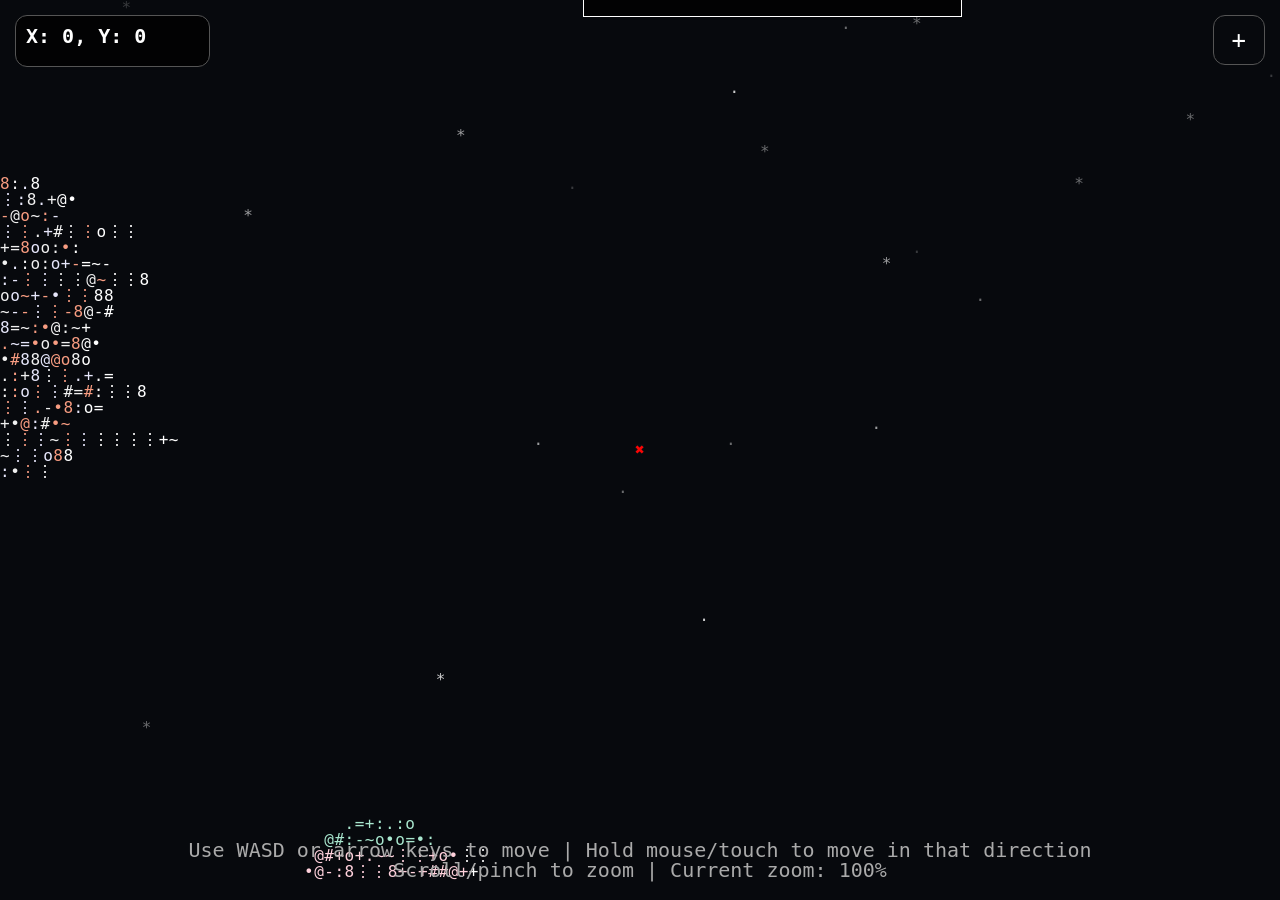
<file: index.html>
<!DOCTYPE html>
<html>
<head>
    <meta charset="UTF-8">
    <title>Xeil-Orbit</title>
    <link rel="stylesheet" href="style.css">
</head>
<body>
    <div id="game"></div>
    <div id="player">■</div>
    <div id="trail-container"></div>
    <div id="scan-container"></div>
    <div id="controls">
        Use WASD or arrow keys to move | Hold mouse/touch to move in that direction<br>
        Scroll/pinch to zoom | Current zoom: <span id="zoom-level">100%</span>
    </div>
    <div id="mobile-controls">
        <div class="control-area" id="left-control"></div>
        <div class="control-area" id="right-control"></div>
        <div class="control-area" id="up-control"></div>
        <div class="control-area" id="down-control"></div>
    </div>
    <button id="code-button">+</button>
    <div id="coordinate-display" class="minimized">
        <div id="coordinate-text">X: 0, Y: 0</div>
        <div id="coordinate-details">
            <div class="coordinate-detail"><span class="coordinate-label">Scans:</span> <span id="scans-count">0</span></div>
            <div class="coordinate-detail"><span class="coordinate-label">Route:</span> <span id="distance-travelled">0 km</span></div>
            <div class="coordinate-detail"><span class="coordinate-label">Speed:</span> <span id="current-speed">0 km/s</span></div>
            <br>
            <div class="coordinate-detail"><a href="https://xetsue.github.io" target="_blank">Xsu.</a></div>
        </div>
    </div>

    <script src="script.js"></script>
</body>
</html>
</file>
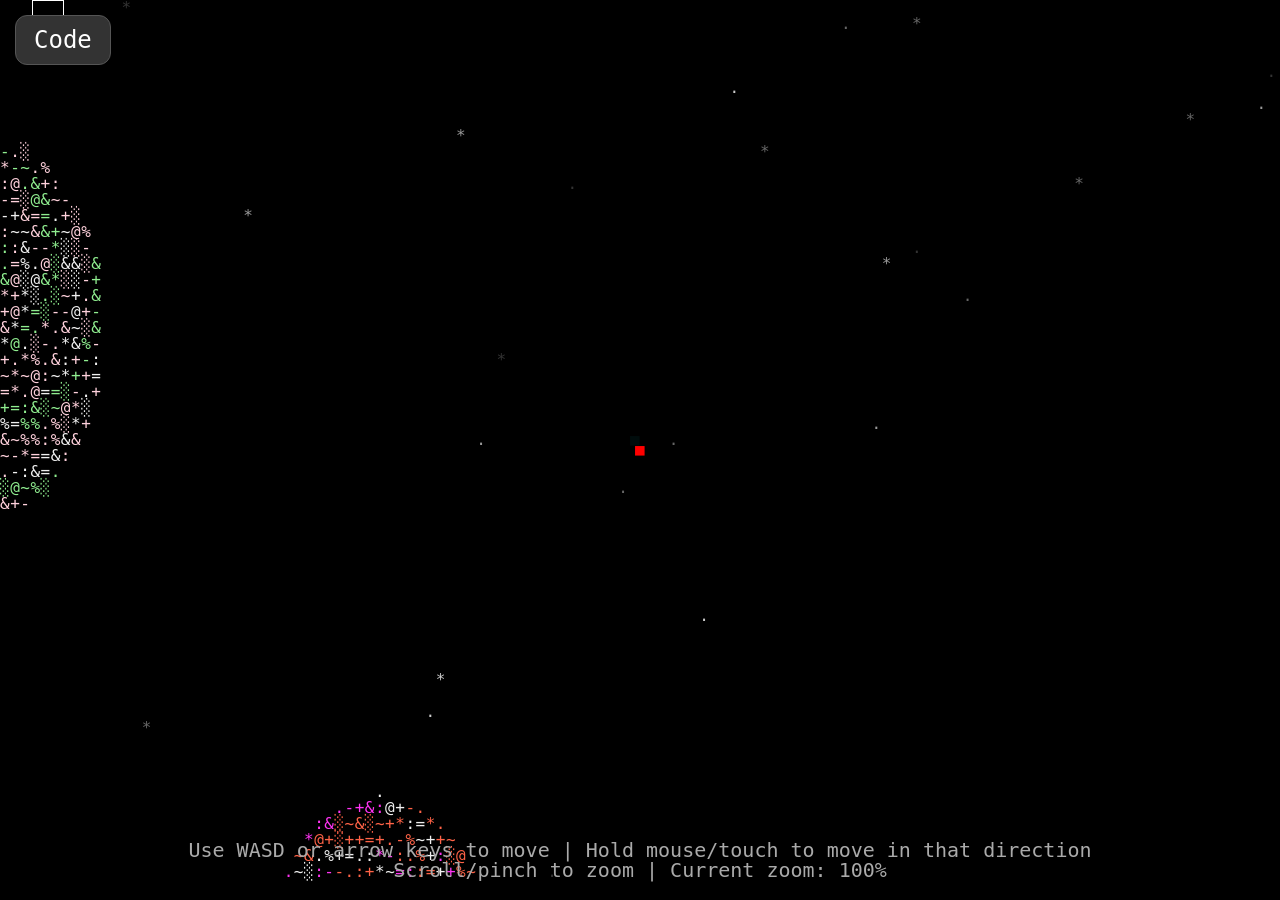
<file: 0-index.html>
<!DOCTYPE html>
<html>
<head>
    <meta charset="UTF-8">
    <title>Xeil-Orbit</title>
    <style>
        body {
            margin: 0;
            overflow: hidden;
            background-color: #000;
            color: #fff;
            font-family: monospace;
            line-height: 1;
            cursor: none;
            touch-action: none;
            user-select: none;
        }
        #game {
            position: fixed;
            top: 0;
            left: 0;
            width: 100%;
            height: 100%;
            white-space: pre;
            font-size: 16px;
            letter-spacing: 0.5px;
        }
        #player {
            color: #ff0000; /* Player color changed to red */
            position: absolute;
            z-index: 100;
            pointer-events: none;
        }
        #player.autopilot-outline {
            outline: 2px solid white; /* White outline for autopilot */
        }
        #trail-container {
            position: fixed;
            top: 0;
            left: 0;
            width: 100%;
            height: 100%;
            pointer-events: none;
            z-index: 99;
        }
        .trail-segment {
            position: absolute;
            color: rgba(0, 255, 255, 0.3);
        }
        #controls {
            position: fixed;
            bottom: 20px;
            width: 100%;
            text-align: center;
            opacity: 1;
            transition: opacity 1s ease-out;
            font-size: 20px;
            color: #aaa;
            pointer-events: none;
        }
        #mobile-controls {
            position: fixed;
            bottom: 0;
            width: 100%;
            height: 150px;
            display: none;
            z-index: 1000;
        }
        .control-area {
            position: absolute;
            width: 40%;
            height: 100%;
            opacity: 0.3;
        }
        #left-control {
            left: 0;
            background-color: red;
        }
        #right-control {
            right: 0;
            background-color: blue;
        }
        #up-control {
            left: 40%;
            width: 20%;
            height: 50%;
            top: 0;
            background-color: green;
        }
        #down-control {
            left: 40%;
            width: 20%;
            height: 50%;
            bottom: 0;
            background-color: yellow;
        }

        /* Scanning UI */
        .scan-outline {
            position: absolute;
            border: 1px solid white;
            border-radius: 50%;
            box-sizing: border-box;
            pointer-events: none;
            z-index: 101;
        }
        .scan-loading-bar-container {
            position: absolute;
            width: 100%;
            height: 8px;
            background-color: rgba(255, 255, 255, 0.3);
            bottom: -20px;
            left: 0;
            pointer-events: none;
            overflow: hidden;
            z-index: 102;
        }
        .scan-loading-bar {
            width: 0%;
            height: 100%;
            background-color: white;
            transition: width 0.1s linear;
        }
        .scan-details {
            position: absolute;
            background-color: rgba(0, 0, 0, 0.7);
            border: 1px solid white;
            color: white;
            padding: 15px; /* Increased padding again */
            font-size: 24px; /* Significantly larger font size for details */
            white-space: pre;
            pointer-events: none;
            z-index: 103;
            transform: translateX(100%);
            transition: transform 0.3s ease-out;
        }
        .scan-details.visible {
            transform: translateX(0);
        }
        .scan-container {
            position: fixed;
            top: 0;
            left: 0;
            width: 100%;
            height: 100%;
            pointer-events: none;
            z-index: 101;
        }

        /* Code Button */
        #code-button {
            position: fixed;
            top: 15px; /* Slightly moved down */
            left: 15px; /* Slightly moved right */
            background-color: #333;
            color: #fff;
            border: 1px solid #555;
            border-radius: 12px; /* Slightly more rounded */
            padding: 10px 18px; /* Slightly increased padding */
            font-family: monospace;
            font-size: 24px; /* Significantly larger font */
            cursor: pointer;
            z-index: 1001;
        }
        #code-button:hover {
            background-color: #555;
        }


        @media (max-width: 768px) {
            #mobile-controls {
                display: block;
            }
            #game {
                font-size: 14px;
            }
            .scan-details {
                font-size: 20px; /* Adjust for mobile if needed, but 16px is generally good */
            }
            #code-button {
                font-size: 18px;
                padding: 8px 15px;
            }
        }
    </style>
</head>
<body>
    <div id="game"></div>
    <div id="player">■</div>
    <div id="trail-container"></div>
    <div id="scan-container"></div>
    <div id="controls">
        Use WASD or arrow keys to move | Hold mouse/touch to move in that direction<br>
        Scroll/pinch to zoom | Current zoom: <span id="zoom-level">100%</span>
    </div>
    <div id="mobile-controls">
        <div class="control-area" id="left-control"></div>
        <div class="control-area" id="right-control"></div>
        <div class="control-area" id="up-control"></div>
        <div class="control-area" id="down-control"></div>
    </div>
    <button id="code-button">Code</button>

    <script>
        // Game constants
        const PLAYER_SPEED = 0.1;
        const DRAG = 0.95;
        const TRAIL_LENGTH = 30;
        const STAR_DENSITY = 0.005;
        const PLANET_DENSITY = 0.00005;
        const CHUNK_SIZE = 1000;
        const STAR_BLINK_INTERVAL = 100;
        const MIN_ZOOM = 50;
        const MAX_ZOOM = 200;
        const ZOOM_SPEED = 5;
        const SCAN_RADIUS = 150;
        const SCAN_DELAY = 2000;
        const SCAN_DURATION = 3000;
        const SCAN_DETAIL_OFFSET_X = 20;
        const AUTOPILOT_SPEED_MULTIPLIER = 5;

        // Dynamic viewport sizing
        let viewportCols, viewportRows;
        let cellWidth, cellHeight;
        
        // Game state
        let playerX = 0;
        let playerY = 0;
        let velocityX = 0;
        let velocityY = 0;
        let keys = {};
        let touchControls = { up: false, down: false, left: false, right: false };
        let mouseControl = { active: false, x: 0, y: 0 };
        let lastTime = 0;
        let trail = [];
        let generatedChunks = new Set();
        let stars = [];
        let planets = [];
        let blinkTimer = 0;
        let zoomLevel = 100;
        let lastTouchDistance = 0;

        // Scanning state
        let scanTimer = 0;
        let isScanning = false;
        let lastPlayerMoveTime = Date.now();
        let closestScannablePlanet = null;
        let activeScanElements = new Map();

        // Autopilot state
        let autopilotActive = false;
        let autopilotTargetX = 0;
        let autopilotTargetY = 0;
        let autopilotArrivalThreshold = 10;
        let autopilotTargetPlanetName = ''; // Stores the name (seed) of the target planet
        
        // DOM elements
        const gameElement = document.getElementById('game');
        const playerElement = document.getElementById('player');
        const trailContainer = document.getElementById('trail-container');
        const scanContainer = document.getElementById('scan-container');
        const controlsElement = document.getElementById('controls');
        const zoomLevelElement = document.getElementById('zoom-level');
        const codeButton = document.getElementById('code-button');
        
        function calculateViewport() {
            const temp = document.createElement('div');
            temp.innerHTML = 'X';
            temp.style.position = 'absolute';
            temp.style.visibility = 'hidden';
            temp.style.fontFamily = 'monospace';
            temp.style.fontSize = '16px';
            temp.style.letterSpacing = '0.5px';
            document.body.appendChild(temp);
            cellWidth = temp.offsetWidth;
            cellHeight = temp.offsetHeight;
            document.body.removeChild(temp);
            
            const effectiveCellWidth = cellWidth * (100 / zoomLevel);
            const effectiveCellHeight = cellHeight * (100 / zoomLevel);
            
            viewportCols = Math.floor(window.innerWidth / effectiveCellWidth);
            viewportRows = Math.floor(window.innerHeight / effectiveCellHeight);
            
            if (viewportCols % 2 === 0) viewportCols--;
            if (viewportRows % 2 === 0) viewportRows--;
        }
        
        function init() {
            playerElement.textContent = '■';
            
            calculateViewport();
            window.addEventListener('resize', () => {
                calculateViewport();
                render();
            });
            
            window.addEventListener('keydown', handleKeyDown);
            window.addEventListener('keyup', handleKeyUp);
            window.addEventListener('mousedown', handleMouseDown);
            window.addEventListener('mousemove', handleMouseMove);
            window.addEventListener('mouseup', handleMouseUp);
            window.addEventListener('wheel', handleWheel);
            window.addEventListener('touchstart', handleTouchStart);
            window.addEventListener('touchmove', handleTouchMove);
            window.addEventListener('touchend', handleTouchEnd);
            
            document.getElementById('up-control').addEventListener('touchstart', (e) => { touchControls.up = true; e.preventDefault(); });
            document.getElementById('up-control').addEventListener('touchend', (e) => { touchControls.up = false; e.preventDefault(); });
            document.getElementById('down-control').addEventListener('touchstart', (e) => { touchControls.down = true; e.preventDefault(); });
            document.getElementById('down-control').addEventListener('touchend', (e) => { touchControls.down = false; e.preventDefault(); });
            document.getElementById('left-control').addEventListener('touchstart', (e) => { touchControls.left = true; e.preventDefault(); });
            document.getElementById('left-control').addEventListener('touchend', (e) => { touchControls.left = false; e.preventDefault(); });
            document.getElementById('right-control').addEventListener('touchstart', (e) => { touchControls.right = true; e.preventDefault(); });
            document.getElementById('right-control').addEventListener('touchend', (e) => { touchControls.right = false; e.preventDefault(); });
            
            codeButton.addEventListener('click', handleCodeButton);

            generateWorld();
            requestAnimationFrame(gameLoop);
            
            setTimeout(() => {
                controlsElement.style.opacity = '0';
                setTimeout(() => { controlsElement.style.display = 'none'; }, 1000);
            }, 5000);
        }
        
        function handleKeyDown(e) {
            keys[e.key.toLowerCase()] = true;
            if (autopilotActive) stopAutopilot();
            lastPlayerMoveTime = Date.now();
        }
        
        function handleKeyUp(e) {
            keys[e.key.toLowerCase()] = false;
        }
        
        function handleMouseDown(e) {
            mouseControl.active = true;
            handleMouseMove(e);
            if (autopilotActive) stopAutopilot();
            lastPlayerMoveTime = Date.now();
        }
        
        function handleMouseMove(e) {
            if (mouseControl.active) {
                const rect = gameElement.getBoundingClientRect();
                mouseControl.x = e.clientX - rect.left;
                mouseControl.y = e.clientY - rect.y;
                if (autopilotActive) stopAutopilot();
                lastPlayerMoveTime = Date.now();
            }
        }
        
        function handleMouseUp() {
            mouseControl.active = false;
        }
        
        function handleWheel(e) {
            e.preventDefault();
            const delta = e.deltaY > 0 ? -ZOOM_SPEED : ZOOM_SPEED;
            setZoom(zoomLevel + delta);
            if (autopilotActive) stopAutopilot();
        }
        
        function handleTouchStart(e) {
            if (e.touches.length === 1) {
                const touch = e.touches[0];
                const rect = gameElement.getBoundingClientRect();
                mouseControl.x = touch.clientX - rect.left;
                mouseControl.y = touch.clientY - rect.y;
                mouseControl.active = true;
                if (autopilotActive) stopAutopilot();
                lastPlayerMoveTime = Date.now();
            } else if (e.touches.length === 2) {
                const touch1 = e.touches[0];
                const touch2 = e.touches[1];
                lastTouchDistance = Math.hypot(
                    touch2.clientX - touch1.clientX,
                    touch2.clientY - touch1.clientY
                );
            }
            e.preventDefault();
        }
        
        function handleTouchMove(e) {
            if (e.touches.length === 1 && mouseControl.active) {
                const touch = e.touches[0];
                const rect = gameElement.getBoundingClientRect();
                mouseControl.x = touch.clientX - rect.left;
                mouseControl.y = touch.clientY - rect.y;
                if (autopilotActive) stopAutopilot();
                lastPlayerMoveTime = Date.Now();
            } else if (e.touches.length === 2) {
                const touch1 = e.touches[0];
                const touch2 = e.touches[1];
                const currentDistance = Math.hypot(
                    touch2.clientX - touch1.clientX,
                    touch2.clientY - touch1.clientY
                );
                
                if (lastTouchDistance > 0) {
                    const delta = (currentDistance - lastTouchDistance) * 0.5;
                    setZoom(zoomLevel + delta);
                }
                
                lastTouchDistance = currentDistance;
            }
            e.preventDefault();
        }
        
        function handleTouchEnd(e) {
            if (e.touches.length === 0) {
                mouseControl.active = false;
                lastTouchDistance = 0;
            } else if (e.touches.length === 1) {
                const touch = e.touches[0];
                const rect = gameElement.getBoundingClientRect();
                mouseControl.x = touch.clientX - rect.left;
                mouseControl.y = touch.clientY - rect.y;
            }
        }
        
        function setZoom(newZoom) {
            zoomLevel = Math.max(MIN_ZOOM, Math.min(MAX_ZOOM, newZoom));
            zoomLevelElement.textContent = `${Math.round(zoomLevel)}%`;
            calculateViewport();
            render(); 
        }
        
        function gameLoop(timestamp) {
            const deltaTime = Math.min(timestamp - lastTime, 100);
            lastTime = timestamp;
            
            handleInput(deltaTime);
            handleAutopilot(deltaTime);

            playerX += velocityX * (100 / zoomLevel);
            playerY += velocityY * (100 / zoomLevel);
            
            velocityX *= DRAG;
            velocityY *= DRAG;
            
            generateWorld();
            updateStars(deltaTime);
            updateTrail();
            updateScanning(deltaTime);
            render();
            
            requestAnimationFrame(gameLoop);
        }
        
        function handleInput(deltaTime) {
            const speed = PLAYER_SPEED * (deltaTime / 16); 
            
            let movedByInput = false;
            if (keys['w'] || keys['arrowup']) { velocityY -= speed; movedByInput = true; }
            if (keys['s'] || keys['arrowdown']) { velocityY += speed; movedByInput = true; }
            if (keys['a'] || keys['arrowleft']) { velocityX -= speed; movedByInput = true; }
            if (keys['d'] || keys['arrowright']) { velocityX += speed; movedByInput = true; }
            
            if (touchControls.up) { velocityY -= speed; movedByInput = true; }
            if (touchControls.down) { velocityY += speed; movedByInput = true; }
            if (touchControls.left) { velocityX -= speed; movedByInput = true; }
            if (touchControls.right) { velocityX += speed; movedByInput = true; }
            
            if (mouseControl.active) {
                const centerX = window.innerWidth / 2;
                const centerY = window.innerHeight / 2;
                const dirX = mouseControl.x - centerX;
                const dirY = mouseControl.y - centerY;
                const length = Math.sqrt(dirX * dirX + dirY * dirY);
                
                if (length > 10) { 
                    const normX = dirX / length;
                    const normY = dirY / length;
                    velocityX += normX * speed;
                    velocityY += normY * speed;
                    movedByInput = true;
                }
            }

            if (movedByInput || velocityX > 0.01 || velocityY > 0.01) {
                lastPlayerMoveTime = Date.now();
            }
        }
        
        function mulberry32(a) {
            return function() {
                var t = a += 0x6D2B79F5;
                t = Math.imul(t ^ t >>> 15, t | 1);
                t = t ^ t >>> 13;
                return ((t >>> 0) / 4294967296);
            }
        }

        function hashString(str) {
            let hash = 0;
            for (let i = 0; i < str.length; i++) {
                const char = str.charCodeAt(i);
                hash = ((hash << 5) - hash) + char;
                hash |= 0;
            }
            return Math.abs(hash);
        }

        function generateSpecies(rand, planetName = null) {
            const categories = ['Flora', 'Fauna', 'Fungi', 'Microbial', 'Sentient'];
            const subCategories = {
                'Flora': ['Photosynthetic', 'Chemosynthetic', 'Carnivorous', 'Arboreal', 'Aquatic'],
                'Fauna': ['Mammalian', 'Reptilian', 'Avian', 'Insectoid', 'Aquatic', 'Amphibious'],
                'Fungi': ['Mycorrhizal', 'Saprophytic', 'Parasitic', 'Symbiotic'],
                'Microbial': ['Bacterial', 'Viral', 'Archaeal', 'Protist'],
                'Sentient': ['Bipedal', 'Quadrupedal', 'Avianoid', 'Aquatic-Intelligent']
            };
            const descriptors = ['Bio-luminescent', 'Cryo-tolerant', 'Hydrophilic', 'Xenomorphic', 'Symbiotic', 'Silicate-based', 'Carbon-based', 'Silicon-based'];

            if (planetName && planetName.toLowerCase() === 'ollivia') {
                return "Aesthetiflora (Luminescent, Harmonious Ecosystem)";
            }

            const category = categories[Math.floor(rand() * categories.length)];
            const subCategory = subCategories[category][Math.floor(rand() * subCategories[category].length)];
            const descriptor = descriptors[Math.floor(rand() * descriptors.length)];

            return `${descriptor} ${subCategory} ${category}`;
        }

        function generatePlanetData(seed, isMoon = false, specificName = null) {
            const rand = mulberry32(seed);

            let hasLife = rand() > 0.65;
            let population = hasLife ? Math.floor(rand() * 10000000000) : 0;
            
            let tempBase = -100 + rand() * 200;
            if (isMoon) tempBase += (rand() - 0.5) * 50;
            const tempVariation = rand() * 50 - 25;
            const temperature = Math.round(tempBase + tempVariation);

            const ageBillionYears = (rand() * 10) + 1;
            const ageString = `${ageBillionYears.toFixed(2)} billion years`;

            const planetNames = ["Xylos", "Aelon", "Veridian", "Obsidian", "Celestia", "Aethel", "Solara", "Lunara", "Titanus", "Zephyr", "Astra", "Cosmos", "Orion", "Lyra", " Lilith", "Nebula", "Terra", "Yeawn", " Eudes", "Xia", " Caleb", "Sylus", " Zayne", "Rafayel", " Xavier", "Calypso", "Aether", " Lumine"];
            const moonNames = ["Lune", "Paimon", "Elxi", "Mao", "Tsuko", "Io", "Callisto", "Triton", "Elxi", "Oberon", "Hae", "Elxi", "Umbriel", "Mo", "Ariel", "Rhea", "Iapetus", "Daiso"];
            
            let name;
            // Use specificName only if it's explicitly provided (for the autopilot target planet)
            // Otherwise, generate a random name.
            if (specificName) { 
                name = specificName;
            } else if (isMoon) {
                name = moonNames[Math.floor(rand() * moonNames.length)] + "-" + Math.floor(rand() * 9);
            } else {
                name = planetNames[Math.floor(rand() * planetNames.length)] + "-" + Math.floor(rand() * 999);
            }
            
            // Special case for "Ollivia"
            if (name.toLowerCase() === 'ollivia') { // Check against the determined name, not just specificName input
                hasLife = true; // Ensure it has life
                if (population === 0) population = Math.floor(rand() * 5000000000) + 100000000; // Ensure some population if it was 0
                tempBase = 15 + rand() * 10; // More temperate
            }
            
            const species = hasLife ? generateSpecies(rand, name) : "None";

            return {
                name: name,
                lifeForm: hasLife ? "Yes" : "No",
                population: population.toLocaleString(),
                temperature: `${temperature}°C`,
                age: ageString,
                species: species
            };
        }

        function generateWorld() {
            const chunkX = Math.floor(playerX / CHUNK_SIZE);
            const chunkY = Math.floor(playerY / CHUNK_SIZE);
            
            for (let y = -1; y <= 1; y++) {
                for (let x = -1; x <= 1; x++) {
                    const cx = chunkX + x;
                    const cy = chunkY + y;
                    const chunkKey = `${cx},${cy}`;
                    
                    if (!generatedChunks.has(chunkKey)) {
                        generateChunk(cx, cy);
                        generatedChunks.add(chunkKey);
                    }
                }
            }

            const renderDistance = CHUNK_SIZE * 2;
            stars = stars.filter(star => {
                return Math.abs(star.x - playerX) < renderDistance && Math.abs(star.y - playerY) < renderDistance;
            });
            planets = planets.filter(planet => {
                return Math.abs(planet.x - playerX) < renderDistance && Math.abs(planet.y - playerY) < renderDistance;
            });
        }
        
        function generateChunk(chunkX, chunkY) {
            const chunkStartX = chunkX * CHUNK_SIZE;
            const chunkStartY = chunkY * CHUNK_SIZE;
            
            const chunkSeed = hashString(`${chunkX},${chunkY}`);
            const chunkRand = mulberry32(chunkSeed);

            const starCount = CHUNK_SIZE * CHUNK_SIZE * STAR_DENSITY;
            for (let i = 0; i < starCount; i++) {
                const x = chunkStartX + chunkRand() * CHUNK_SIZE;
                const y = chunkStartY + chunkRand() * CHUNK_SIZE;
                const brightness = Math.floor(chunkRand() * 4) + 1;
                const char = chunkRand() > 0.5 ? '.' : '*';
                const blinkSpeed = chunkRand() * 5000 + 2000;
                const nextBlink = Date.now() + chunkRand() * blinkSpeed;
                
                stars.push({
                    x, y, char, brightness, blinkSpeed, nextBlink,
                    originalBrightness: brightness,
                    visible: true
                });
            }
            
            const planetCount = CHUNK_SIZE * CHUNK_SIZE * PLANET_DENSITY;
            for (let i = 0; i < planetCount; i++) {
                const planetSeed = hashString(`${chunkX},${chunkY},${i}`); // Unique seed for each planet
                const planetRand = mulberry32(planetSeed);

                const x = chunkStartX + planetRand() * CHUNK_SIZE;
                const y = chunkStartY + planetRand() * CHUNK_SIZE;
                const size = Math.floor(planetRand() * 20) + 10;
                
                const hasMoons = planetRand() > 0.6; 
                const moons = [];
                if (hasMoons) {
                    const numMoons = Math.floor(planetRand() * 3) + 1; 
                    for (let m = 0; m < numMoons; m++) {
                        const moonSeed = hashString(`${planetSeed}-${m}`);
                        const moonRand = mulberry32(moonSeed);
                        const moonSize = Math.floor(moonRand() * 5) + 3; 
                        const orbitRadius = size / 2 + moonSize + moonRand() * 10;
                        const orbitAngle = moonRand() * Math.PI * 2;
                        moons.push({
                            id: `moon-${chunkX}-${chunkY}-${i}-${m}`, // Unique ID for each moon
                            size: moonSize,
                            orbitRadius: orbitRadius,
                            orbitAngle: orbitAngle,
                            pattern: generatePlanetPattern(moonSize, true, null, moonRand) 
                        });
                    }
                }

                const planet = {
                    id: `planet-${chunkX}-${chunkY}-${i}`, // Unique ID for the main planet
                    x, y, size,
                    pattern: generatePlanetPattern(size, false, null, planetRand), // Pass planetRand for pattern generation
                    moons: moons
                };
                planets.push(planet);
            }
        }
        
        function generatePlanetPattern(size, isMoon = false, specificName = null, rand = Math.random) {
            // If rand is not a function (e.g., if Math.random was passed directly), wrap it
            const seededRand = typeof rand === 'function' ? rand : () => Math.random();

            const pattern = [];
            const center = size / 2;
            const maxDist = center * center;
            
            const hasRings = !isMoon && seededRand() > 0.7; 
            const isGasGiant = seededRand() > 0.5;
            const craterCount = Math.floor(seededRand() * 5) + 1;
            const craters = [];
            
            let baseColor;
            let secondaryColor;
            let highlightColor;

            if (specificName && specificName.toLowerCase() === 'ollivia') {
                baseColor = '#FFC0CB'; // Pink
                secondaryColor = '#FFFFFF'; // White
                highlightColor = '#F0F0F0'; // Off-white
            } else {
                baseColor = getRandomColor(seededRand);
                secondaryColor = getRandomColor(seededRand);
                highlightColor = getRandomColor(seededRand);
            }
            
            for (let i = 0; i < craterCount; i++) {
                craters.push({
                    x: seededRand() * size - center,
                    y: seededRand() * size - center,
                    size: seededRand() * (size/4) + 1
                });
            }
            
            for (let y = -center; y < center; y++) {
                let line = '';
                let colors = '';
                for (let x = -center; x < center; x++) {
                    const dist = x*x + y*y;
                    
                    if (dist > maxDist) {
                        if (hasRings && Math.abs(y) < 2 && dist < maxDist * 1.5 && dist > maxDist * 0.8) {
                            const ringChar = seededRand() > 0.7 ? '=' : seededRand() > 0.7 ? '+' : '-';
                            line += ringChar;
                            colors += highlightColor + '|';
                        } else {
                            line += ' ';
                            colors += '|';
                        }
                    } else {
                        if (isGasGiant) {
                            const noise = Math.floor(seededRand() * 4);
                            let color;
                            const angle = Math.atan2(y, x);
                            const distFactor = dist / maxDist;
                            
                            if (Math.sin(angle * 5 + distFactor * 10) > 0.7) {
                                color = highlightColor;
                            } else if (Math.sin(angle * 3 + distFactor * 15) > 0.5) {
                                color = secondaryColor;
                            } else {
                                color = baseColor;
                            }
                            
                            if (noise < 1) {
                                line += getRandomPlanetChar(seededRand);
                            } else {
                                line += getRandomPlanetChar(seededRand);
                            }
                            colors += color + '|';
                        } else {
                            let inCrater = false;
                            for (const crater of craters) {
                                const craterDist = (x-crater.x)*(x-crater.x) + (y-crater.y)*(y-crater.y);
                                if (craterDist < crater.size * crater.size) {
                                    inCrater = true;
                                    break;
                                }
                            }
                            
                            const altitude = 1 - (dist / maxDist);
                            let char, color;
                            
                            if (inCrater) {
                                char = seededRand() > 0.7 ? 'o' : 'O';
                                color = '#888'; 
                            } else if (altitude > 0.9) {
                                char = seededRand() > 0.7 ? '^' : '*';
                                color = mixColors(baseColor, '#ffffff', 0.7);
                            } else if (altitude > 0.7) {
                                char = seededRand() > 0.7 ? '#' : '%';
                                color = mixColors(baseColor, secondaryColor, 0.5);
                            } else if (altitude > 0.4) {
                                char = seededRand() > 0.7 ? '@' : '&';
                                color = baseColor;
                            } else {
                                char = seededRand() > 0.7 ? '~' : ':';
                                color = mixColors(baseColor, '#000000', 0.3);
                            }
                            
                            line += char;
                            colors += color + '|';
                        }
                    }
                }
                pattern.push({ line, colors });
            }
            
            return pattern;
        }
        
        function mixColors(color1, color2, weight) {
            const r1 = parseInt(color1.substring(1, 3), 16);
            const g1 = parseInt(color1.substring(3, 5), 16);
            const b1 = parseInt(color1.substring(5, 7), 16);
            
            const r2 = parseInt(color2.substring(1, 3), 16);
            const g2 = parseInt(color2.substring(3, 5), 16);
            const b2 = parseInt(color2.substring(5, 7), 16);
            
            const r = Math.round(r1 * weight + r2 * (1 - weight));
            const g = Math.round(g1 * weight + g2 * (1 - weight));
            const b = Math.round(b1 * weight + b2 * (1 - weight));
            
            return `#${((1 << 24) + (r << 16) + (g << 8) + b).toString(16).slice(1)}`;
        }
        
        function getRandomPlanetChar(rand = Math.random) {
            const chars = ['@', '░', '%', '&', '*', '+', '=', '-', '~', ':', '.'];
            return chars[Math.floor(rand() * chars.length)];
        }
        
        function getRandomColor(rand = Math.random) {
            const commonColors = [
                '#FF5733', '#33FF57', '#3357FF', '#F3FF33', '#FF33F3',
                '#33FFF3', '#8A2BE2', '#FF6347', '#7CFC00', '#FFD700',
                '#FF8C00', '#E6E6FA', '#40E0D0', '#F08080', '#90EE90'
            ];
            const whitePinkColors = [
                '#FFFFFF', '#F8F8F8', '#F0F0F0',
                '#FFC0CB', '#FFB6C1', '#FFD1DC'
            ];

            if (rand() < 0.35) { // Increased chance for white/pink
                return whitePinkColors[Math.floor(rand() * whitePinkColors.length)];
            } else {
                return commonColors[Math.floor(rand() * commonColors.length)];
            }
        }
        
        function updateStars(deltaTime) {
            const now = Date.now();
            blinkTimer += deltaTime;
            
            if (blinkTimer > STAR_BLINK_INTERVAL) {
                blinkTimer = 0;
                
                for (const star of stars) {
                    if (now > star.nextBlink) {
                        star.visible = !star.visible;
                        star.nextBlink = now + star.blinkSpeed;
                    }
                }
            }
        }
        
        function updateTrail() {
            const now = Date.now();
            
            const minDistanceForTrail = 0.5 * (100 / zoomLevel); 
            
            if (trail.length === 0 || 
                Math.abs(playerX - trail[trail.length - 1].x) > minDistanceForTrail ||
                Math.abs(playerY - trail[trail.length - 1].y) > minDistanceForTrail) {
                
                trail.push({
                    x: playerX,
                    y: playerY,
                    time: now
                });
            }
            
            while (trail.length > 0 && now - trail[0].time > TRAIL_LENGTH * 100) {
                trail.shift();
            }
        }

        function updateScanning(deltaTime) {
            const now = Date.now();
            const isPlayerEffectivelyStopped = (Math.abs(velocityX) < 0.01 && Math.abs(velocityY) < 0.01) && !autopilotActive;
            
            if (isPlayerEffectivelyStopped) {
                scanTimer += deltaTime;
            } else {
                scanTimer = 0;
                clearScanElements();
                isScanning = false;
                closestScannablePlanet = null;
                return;
            }

            let currentClosestPlanet = null;
            let closestPlanetDistSq = Infinity;
            for (const planet of planets) {
                const distSq = (playerX - planet.x) ** 2 + (playerY - planet.y) ** 2;
                const effectiveScanRadius = SCAN_RADIUS + planet.size / 2;
                if (distSq < effectiveScanRadius ** 2 && distSq < closestPlanetDistSq) {
                    closestPlanetDistSq = distSq;
                    currentClosestPlanet = planet;
                }
            }

            if (currentClosestPlanet) {
                if (!isScanning || closestScannablePlanet !== currentClosestPlanet) {
                    isScanning = true;
                    closestScannablePlanet = currentClosestPlanet;
                    scanTimer = 0;
                    clearScanElements(); 
                }
            } else {
                if (isScanning) {
                    isScanning = false;
                    closestScannablePlanet = null;
                    scanTimer = 0;
                    clearScanElements();
                }
            }
        }

        function clearScanElements() {
            scanContainer.innerHTML = '';
            activeScanElements.clear();
        }
        
        function render() {
            gameElement.innerHTML = '';
            trailContainer.innerHTML = '';
            
            const viewportLeft = playerX - viewportCols / 2;
            const viewportTop = playerY - viewportRows / 2;

            const currentEffectiveCellWidth = cellWidth * (100 / zoomLevel);
            const currentEffectiveCellHeight = cellHeight * (100 / zoomLevel);
            
            const grid = [];
            for (let y = 0; y < viewportRows; y++) {
                grid[y] = new Array(viewportCols).fill(' ');
            }
            
            for (const star of stars) {
                if (!star.visible) continue;
                
                const screenX = Math.floor(star.x - viewportLeft);
                const screenY = Math.floor(star.y - viewportTop);
                
                if (screenX >= 0 && screenX < viewportCols && 
                    screenY >= 0 && screenY < viewportRows) {
                    grid[screenY][screenX] = `<span style="opacity:${star.brightness/5}">${star.char}</span>`;
                }
            }
            
            for (const planet of planets) {
                const planetLeft = planet.x - planet.size/2;
                const planetTop = planet.y - planet.size/2;
                const planetRight = planet.x + planet.size/2;
                const planetBottom = planet.y + planet.size/2;
                
                if (planetRight < viewportLeft || planetLeft > viewportLeft + viewportCols ||
                    planetBottom < viewportTop || planetTop > viewportTop + viewportRows) {
                    continue;
                }
                
                for (let py = 0; py < planet.pattern.length; py++) {
                    for (let px = 0; px < planet.pattern[py].line.length; px++) {
                        const worldX = planetLeft + px;
                        const worldY = planetTop + py;
                        
                        const screenX = Math.floor(worldX - viewportLeft);
                        const screenY = Math.floor(worldY - viewportTop);
                        
                        if (screenX >= 0 && screenX < viewportCols && 
                            screenY >= 0 && screenY < viewportRows) {
                            const char = planet.pattern[py].line[px];
                            if (char !== ' ') {
                                const colors = planet.pattern[py].colors.split('|');
                                const color = colors[px] || '#FFFFFF';
                                grid[screenY][screenX] = `<span style="color:${color}">${char}</span>`;
                            }
                        }
                    }
                }

                for (const moon of planet.moons) {
                    const moonOrbitSpeed = 0.0005; 
                    const animatedAngle = moon.orbitAngle + (Date.now() * moonOrbitSpeed);

                    const moonWorldX = planet.x + moon.orbitRadius * Math.cos(animatedAngle);
                    const moonWorldY = planet.y + moon.orbitRadius * Math.sin(animatedAngle);

                    const moonLeft = moonWorldX - moon.size / 2;
                    const moonTop = moonWorldY - moon.size / 2;
                    const moonRight = moonWorldX + moon.size / 2;
                    const moonBottom = moonWorldY + moon.size / 2;

                    if (moonRight < viewportLeft || moonLeft > viewportLeft + viewportCols ||
                        moonBottom < viewportTop || moonTop > viewportTop + viewportRows) {
                        continue;
                    }

                    for (let my = 0; my < moon.pattern.length; my++) {
                        for (let mx = 0; mx < moon.pattern[my].line.length; mx++) {
                            const worldX = moonLeft + mx;
                            const worldY = moonTop + my;

                            const screenX = Math.floor(worldX - viewportLeft);
                            const screenY = Math.floor(worldY - viewportTop);

                            if (screenX >= 0 && screenX < viewportCols &&
                                screenY >= 0 && screenY < viewportRows) {
                                const char = moon.pattern[my].line[mx];
                                if (char !== ' ') {
                                    const colors = moon.pattern[my].colors.split('|');
                                    const color = colors[mx] || '#FFFFFF';
                                    grid[screenY][screenX] = `<span style="color:${color}">${char}</span>`;
                                }
                            }
                        }
                    }
                }
            }
            
            for (let y = 0; y < viewportRows; y++) {
                const line = document.createElement('div');
                line.innerHTML = grid[y].join('');
                gameElement.appendChild(line);
            }

            for (let i = 0; i < trail.length; i++) {
                const segment = trail[i];
                const age = (Date.now() - segment.time) / (TRAIL_LENGTH * 100);
                const opacity = 0.3 * (1 - age);
                
                if (opacity > 0) {
                    const pixelX = (segment.x - viewportLeft) * currentEffectiveCellWidth;
                    const pixelY = (segment.y - viewportTop) * currentEffectiveCellHeight;

                    const trailSpan = document.createElement('span');
                    trailSpan.className = 'trail-segment';
                    trailSpan.textContent = '■';
                    trailSpan.style.left = `${pixelX - (currentEffectiveCellWidth / 2)}px`;
                    trailSpan.style.top = `${pixelY - (currentEffectiveCellHeight / 2)}px`;
                    trailSpan.style.opacity = opacity;
                    trailSpan.style.fontSize = `${16 * (zoomLevel / 100)}px`;
                    trailSpan.style.letterSpacing = `${0.5 * (zoomLevel / 100)}px`;

                    trailContainer.appendChild(trailSpan);
                }
            }
            
            playerElement.style.left = '50%';
            playerElement.style.top = '50%';
            playerElement.style.transform = 'translate(-50%, -50%)';
            playerElement.style.fontSize = `${16 * (zoomLevel / 100)}px`;
            playerElement.style.letterSpacing = `${0.5 * (zoomLevel / 100)}px`;

            if (autopilotActive) {
                playerElement.classList.add('autopilot-outline');
            } else {
                playerElement.classList.remove('autopilot-outline');
            }

            if (isScanning && closestScannablePlanet) {
                const entitiesToScan = [closestScannablePlanet, ...closestScannablePlanet.moons];

                entitiesToScan.forEach(entity => {
                    const isMoon = !!entity.orbitRadius;
                    const id = entity.id;
                    let existingElements = activeScanElements.get(id);

                    if (!existingElements) {
                        existingElements = {
                            outline: document.createElement('div'),
                            loadingBarContainer: document.createElement('div'),
                            loadingBar: document.createElement('div'),
                            details: document.createElement('div')
                        };

                        existingElements.outline.className = 'scan-outline';
                        existingElements.loadingBarContainer.className = 'scan-loading-bar-container';
                        existingElements.loadingBar.className = 'scan-loading-bar';
                        existingElements.details.className = 'scan-details';

                        existingElements.loadingBarContainer.appendChild(existingElements.loadingBar);
                        existingElements.outline.appendChild(existingElements.loadingBarContainer);
                        existingElements.outline.style.position = 'absolute';
                        existingElements.details.style.position = 'absolute';

                        scanContainer.appendChild(existingElements.outline);
                        scanContainer.appendChild(existingElements.details);
                        activeScanElements.set(id, existingElements);
                    }

                    let entityWorldX, entityWorldY, entitySize;
                    if (isMoon) {
                        const moonOrbitSpeed = 0.0005;
                        const animatedAngle = entity.orbitAngle + (Date.now() * moonOrbitSpeed);
                        entityWorldX = closestScannablePlanet.x + entity.orbitRadius * Math.cos(animatedAngle);
                        entityWorldY = closestScannablePlanet.y + entity.orbitRadius * Math.sin(animatedAngle);
                        entitySize = entity.size;
                    } else {
                        entityWorldX = entity.x;
                        entityWorldY = entity.y;
                        entitySize = entity.size;
                    }

                    const screenPixelX = (entityWorldX - viewportLeft) * currentEffectiveCellWidth;
                    const screenPixelY = (entityWorldY - viewportTop) * currentEffectiveCellHeight;

                    const radiusPixels = entitySize / 2 * currentEffectiveCellWidth;
                    const diameterPixels = radiusPixels * 2;

                    existingElements.outline.style.width = `${diameterPixels}px`;
                    existingElements.outline.style.height = `${diameterPixels}px`;
                    existingElements.outline.style.left = `${screenPixelX - radiusPixels - 1}px`;
                    existingElements.outline.style.top = `${screenPixelY - radiusPixels - 1}px`;

                    const scanProgress = Math.min(1, scanTimer / SCAN_DURATION);
                    existingElements.loadingBar.style.width = `${scanProgress * 100}%`;

                    if (scanProgress >= 1) {
                        existingElements.loadingBarContainer.style.display = 'none';
                        existingElements.details.classList.add('visible');
                        
                        let data;
                        let dataSeed;
                        let dataSpecificName = null;

                        // Only apply the specific name if this entity is the autopilot target planet itself.
                        // Moons of the target planet, and all other planets, get randomized names.
                        if (!isMoon && closestScannablePlanet === entity && autopilotTargetPlanetName && entity.id === `planet-${autopilotTargetPlanetName}`) {
                            dataSeed = hashString(autopilotTargetPlanetName);
                            dataSpecificName = autopilotTargetPlanetName;
                        } else {
                            // For all other planets/moons, use their unique ID as a seed for random data.
                            dataSeed = hashString(id); 
                        }

                        if (!entity.scanData || entity.scanData.seed !== dataSeed || entity.scanData.specificName !== dataSpecificName) { // Check specificName too
                            entity.scanData = generatePlanetData(dataSeed, isMoon, dataSpecificName);
                            entity.scanData.seed = dataSeed;
                            entity.scanData.specificName = dataSpecificName; // Store for comparison
                        }
                        data = entity.scanData;
                        
                        let detailsHtml = `Code: ${data.name}<br>Life form: ${data.lifeForm}<br>Species: ${data.species}<br>Population: ${data.population}<br>Temperature: ${data.temperature}<br>Age: ${data.age}`;
                        if (!isMoon) {
                            detailsHtml += `<br>Number of Moons: ${closestScannablePlanet.moons.length}`;
                        }
                        existingElements.details.innerHTML = detailsHtml;

                        existingElements.details.style.left = `${screenPixelX + radiusPixels + SCAN_DETAIL_OFFSET_X}px`;
                        existingElements.details.style.top = `${screenPixelY - radiusPixels}px`;
                    } else {
                        existingElements.loadingBarContainer.style.display = 'block';
                        existingElements.details.classList.remove('visible');
                    }
                });

                const currentScanTargetIds = new Set(entitiesToScan.map(e => e.id));
                for (const [id, elements] of activeScanElements.entries()) {
                    if (!currentScanTargetIds.has(id)) {
                        elements.outline.remove();
                        elements.details.remove();
                        activeScanElements.delete(id);
                    }
                }
            } else {
                clearScanElements();
            }
        }

        function handleCodeButton() {
            const input = prompt("Enter a planet name (Seed):");
            if (input && input.trim() !== "") {
                autopilotTargetPlanetName = input.trim();
                const seedHash = hashString(autopilotTargetPlanetName);
                
                // Determine a location outside the current viewport, far enough to feel like travel
                const offsetDistance = Math.max(window.innerWidth, window.innerHeight) * 5; // A significant distance
                const angle = Math.random() * Math.PI * 2;
                
                autopilotTargetX = playerX + offsetDistance * Math.cos(angle);
                autopilotTargetY = playerY + offsetDistance * Math.sin(angle);
                
                startAutopilot(autopilotTargetX, autopilotTargetY, autopilotTargetPlanetName);
            }
        }

        function startAutopilot(targetX, targetY, targetPlanetName) {
            autopilotActive = true;
            autopilotTargetX = targetX;
            autopilotTargetY = targetY;
            
            stars = [];
            planets = [];
            generatedChunks.clear();

            // Teleport player near the target system, not exactly on it
            playerX = targetX - (Math.random() - 0.5) * CHUNK_SIZE * 0.5;
            playerY = targetY - (Math.random() - 0.5) * CHUNK_SIZE * 0.5;
            
            // Generate the specific seeded planet at the target coordinates
            const mainPlanetSeed = hashString(targetPlanetName);
            const mainPlanetRand = mulberry32(mainPlanetSeed);
            const mainPlanetSize = Math.floor(mainPlanetRand() * 20) + 10;
            
            let hasMoonsForOllivia = mainPlanetRand() > 0.6; // Use regular random for moon presence
            if (targetPlanetName.toLowerCase() === 'ollivia') {
                hasMoonsForOllivia = true; // Ensure Ollivia has moons
            }
            
            const moons = [];
            if (hasMoonsForOllivia) {
                const numMoons = Math.floor(mainPlanetRand() * 3) + 1;
                for (let m = 0; m < numMoons; m++) {
                    const moonSeed = hashString(`${mainPlanetSeed}-${m}`);
                    const moonRand = mulberry32(moonSeed);
                    const moonSize = Math.floor(moonRand() * 5) + 3;
                    const orbitRadius = mainPlanetSize / 2 + moonSize + moonRand() * 10;
                    const orbitAngle = moonRand() * Math.PI * 2;
                    moons.push({
                        id: `moon-specific-${targetPlanetName}-${m}`, // Differentiate specific moons from generic ones
                        size: moonSize,
                        orbitRadius: orbitRadius,
                        orbitAngle: orbitAngle,
                        pattern: generatePlanetPattern(moonSize, true, targetPlanetName.toLowerCase() === 'ollivia' ? 'ollivia' : null, moonRand) 
                    });
                }
            }

            // Create the main seeded planet object
            const seededPlanet = {
                id: `planet-${targetPlanetName}`, // Unique ID for the main planet
                x: targetX,
                y: targetY,
                size: mainPlanetSize,
                pattern: generatePlanetPattern(mainPlanetSize, false, targetPlanetName, mainPlanetRand), // Pass targetName and rand for pattern
                moons: moons
            };
            planets.push(seededPlanet); // Add the main planet

            // Generate surrounding chunks using a generic random seed for other celestial bodies
            const targetChunkX = Math.floor(targetX / CHUNK_SIZE);
            const targetChunkY = Math.floor(targetY / CHUNK_SIZE);

            for (let y = -1; y <= 1; y++) {
                for (let x = -1; x <= 1; x++) {
                    const cx = targetChunkX + x;
                    const cy = targetChunkY + y;
                    const chunkKey = `${cx},${cy}`;
                    if (!generatedChunks.has(chunkKey)) { 
                        generateChunk(cx, cy); // Use original generateChunk for surrounding random elements
                        generatedChunks.add(chunkKey);
                    }
                }
            }
            
            isScanning = false;
            scanTimer = 0;
            closestScannablePlanet = null;
            clearScanElements();
        }

        function handleAutopilot(deltaTime) {
            if (!autopilotActive) return;

            const dx = autopilotTargetX - playerX;
            const dy = autopilotTargetY - playerY;
            const distance = Math.sqrt(dx * dx + dy * dy);

            if (distance < autopilotArrivalThreshold) {
                stopAutopilot();
                playerX = autopilotTargetX;
                playerY = autopilotTargetY;
                
                // Find the main seeded planet by its ID
                closestScannablePlanet = planets.find(p => p.id === `planet-${autopilotTargetPlanetName}`);
                
                if (closestScannablePlanet) {
                    // Pre-generate scan data for the main planet and its moons
                    const mainPlanetSeed = hashString(autopilotTargetPlanetName);
                    closestScannablePlanet.scanData = generatePlanetData(mainPlanetSeed, false, autopilotTargetPlanetName);
                    closestScannablePlanet.scanData.seed = mainPlanetSeed;
                    closestScannablePlanet.scanData.specificName = autopilotTargetPlanetName;

                    closestScannablePlanet.moons.forEach((moon, index) => {
                        const moonSeed = hashString(`${mainPlanetSeed}-${index}`); // Consistent moon seed
                        // Pass specificName as null for moons to ensure they get random names
                        moon.scanData = generatePlanetData(moonSeed, true, null); 
                        moon.scanData.seed = moonSeed;
                        moon.scanData.specificName = null;
                    });
                }

                // Trigger scan immediately on arrival
                isScanning = true;
                scanTimer = SCAN_DELAY;
                lastPlayerMoveTime = Date.now();
                return;
            }

            const directionX = dx / distance;
            const directionY = dy / distance;

            const autoSpeed = PLAYER_SPEED * AUTOPILOT_SPEED_MULTIPLIER * (deltaTime / 16);
            velocityX = directionX * autoSpeed;
            velocityY = directionY * autoSpeed;
        }

        function stopAutopilot() {
            autopilotActive = false;
            velocityX = 0;
            velocityY = 0;
            playerElement.classList.remove('autopilot-outline');
            // Do NOT clear autopilotTargetPlanetName here, it's needed for scan info
        }
        
        init();
    </script>
</body>
</html>
</file>
<file: style.css>
/* General body styling for background, font, and cursor */
body {
    margin: 0;
    overflow: hidden;
    background-color: #07090d; 
    color: #fff;
    font-family: monospace;
    line-height: 1;
    cursor: none;
    touch-action: none;
    user-select: none;
}
body {
  -webkit-tap-highlight-color: rgba(0,0,0,0);
}

/* Styles for the main game area, acts as a canvas for characters */
#game {
    position: fixed;
    top: 0;
    left: 0;
    width: 100%;
    height: 100%;
    white-space: pre;
    font-size: 16px; /* Base font size, affects character display size */
    letter-spacing: 0.5px; /* Spacing between characters */
}
/* Styles for the player character */
#player {
    color: #ff0000; /* Player color */
    position: absolute;
    z-index: 100;
    pointer-events: none;
}
/* Autopilot outline for the player */
#player.autopilot-outline {
    outline: 2px solid white; /* outline for autopilot */
}
/* Container for player's trail segments */
#trail-container {
    position: fixed;
    top: 0;
    left: 0;
    width: 100%;
    height: 100%;
    pointer-events: none;
    z-index: 100;
}
/* Individual trail segment styling */
.trail-segment {
    position: absolute;
    color: rgba(0, 255, 255, 0.3); /* Color and transparency of trail */
}
/* On-screen controls display */
#controls {
    position: fixed;
    bottom: 20px;
    width: 100%;
    text-align: center;
    opacity: 1;
    transition: opacity 1s ease-out;
    font-size: 20px;
    color: #aaa;
    pointer-events: none;
}
/* Mobile controls container */
#mobile-controls {
    position: fixed;
    bottom: 0;
    width: 100%;
    height: 150px;
    display: none; /* Hidden by default, shown on mobile */
    z-index: 1000;
}
/* Common styles for mobile control areas */
.control-area {
    position: absolute;
    width: 40%;
    height: 100%;
    opacity: 0.3;
}
/* Specific mobile control area colors */
#left-control {
    left: 0;
    background-color: red;
}
#right-control {
    right: 0;
    background-color: blue;
}
#up-control {
    left: 40%;
    width: 20%;
    height: 50%;
    top: 0;
    background-color: green;
}
#down-control {
    left: 40%;
    width: 20%;
    height: 50%;
    bottom: 0;
    background-color: yellow;
}

/* Scanning UI */
/* Outline around scannable objects */
.scan-outline {
    position: absolute;
    border: 1px solid white; /* Color and thickness of scan outline */
    border-radius: 50%; /* Makes outline circular */
    box-sizing: border-box;
    pointer-events: none;
    z-index: 101;
}
/* Container for loading bar inside scan outline */
.scan-loading-bar-container {
    position: absolute;
    width: 100%;
    height: 8px; /* Height of the loading bar */
    background-color: rgba(255, 255, 255, 0.3); /* Background of loading bar */
    bottom: -20px;
    left: 0;
    pointer-events: none;
    overflow: hidden;
    z-index: 102;
}
/* Actual loading bar fill */
.scan-loading-bar {
    width: 0%;
    height: 100%;
    background-color: white; /* Color of the loading bar fill */
    transition: width 0.1s linear; /* Smooth animation for loading progress */
}
/* Scan details panel */
.scan-details {
    position: absolute;
    background-color: rgba(0, 0, 0, 0.7); /* Background of the details box */
    border: 1px solid white; /* Border of the details box */
    color: white; /* Text color in details box */
    padding: 15px; /* Increased padding again */
    font-size: 24px; /* Significantly larger font size for details */
    white-space: pre;
    pointer-events: none;
    z-index: 103;
    transform: translateX(100%); /* Initially off-screen */
    transition: transform 0.3s ease-out; /* Slide-in animation */
}
/* Makes scan details visible */
.scan-details.visible {
    transform: translateX(0); /* Slides into view */
}
/* Container for all scanning UI elements */
.scan-container {
    position: fixed;
    top: 0;
    left: 0;
    width: 100%;
    height: 100%;
    pointer-events: none;
    z-index: 101;
}

/* Code Button */
#code-button {
    position: fixed;
    top: 15px;
    right: 15px;
    background-color: transparent;
    color: #fff;
    border: 1px solid #555;
    border-radius: 12px;
    padding: 10px 18px;
    font-family: monospace;
    font-size: 24px;
    cursor: pointer;
    z-index: 1001;
}
#code-button:hover {
    background-color: rgba(85, 85, 85, 0.5);
}

/* Coordinate Display */
#coordinate-display {
    position: fixed;
    top: 15px;
    left: 15px;
    background-color: rgba(0, 0, 0, 0.7);
    border: 1px solid #555;
    border-radius: 12px;
    padding: 10px;
    font-family: monospace;
    font-size: 20px;
    z-index: 1001;
    cursor: pointer;
    max-width: 300px; /* Max width when expanded */
    overflow: hidden;
    transition: all 0.3s ease; /* Smooth transition for expansion/minimization */
}
/* Expanded state of coordinate display */
#coordinate-display.expanded {
    max-height: 500px; /* Max height when expanded */
    padding: 15px;
}
/* Minimized state of coordinate display */
#coordinate-display.minimized {
    max-height: 40px; /* Max height when minimized (just shows coordinates) */
}
/* Styles for the main coordinate text (X: Y:) */
#coordinate-text {
    font-weight: bold;
}
/* Container for detailed coordinate info */
#coordinate-details {
    margin-top: 10px;
    font-size: 18px;
    opacity: 0; /* Hidden by default */
    max-height: 0; /* Collapsed by default */
    overflow: hidden;
    transition: opacity 0.3s ease, max-height 0.3s ease; /* Smooth animation */
}
/* Makes detailed coordinate info visible when expanded */
#coordinate-display.expanded #coordinate-details {
    opacity: 1; /* Fades in */
    max-height: 400px; /* Expands to show details */
}
/* Individual detail lines */
.coordinate-detail {
    margin: 5px 0;
}
/* Labels for coordinate details */
.coordinate-label {
    color: #aaa;
}

/* Media queries for responsiveness on smaller screens */
@media (max-width: 768px) {
    #mobile-controls {
        display: block; /* Shows mobile controls */
    }
    #game {
        font-size: 14px; /* Smaller font size for game characters */
    }
    .scan-details {
        font-size: 20px; /* Smaller font for scan details */
    }
    #code-button {
        font-size: 18px;
        padding: 8px 15px;
    }
    #coordinate-display {
        font-size: 16px;
        max-width: 200px;
    }
    #coordinate-details {
        font-size: 14px;
    }
}
</file>
